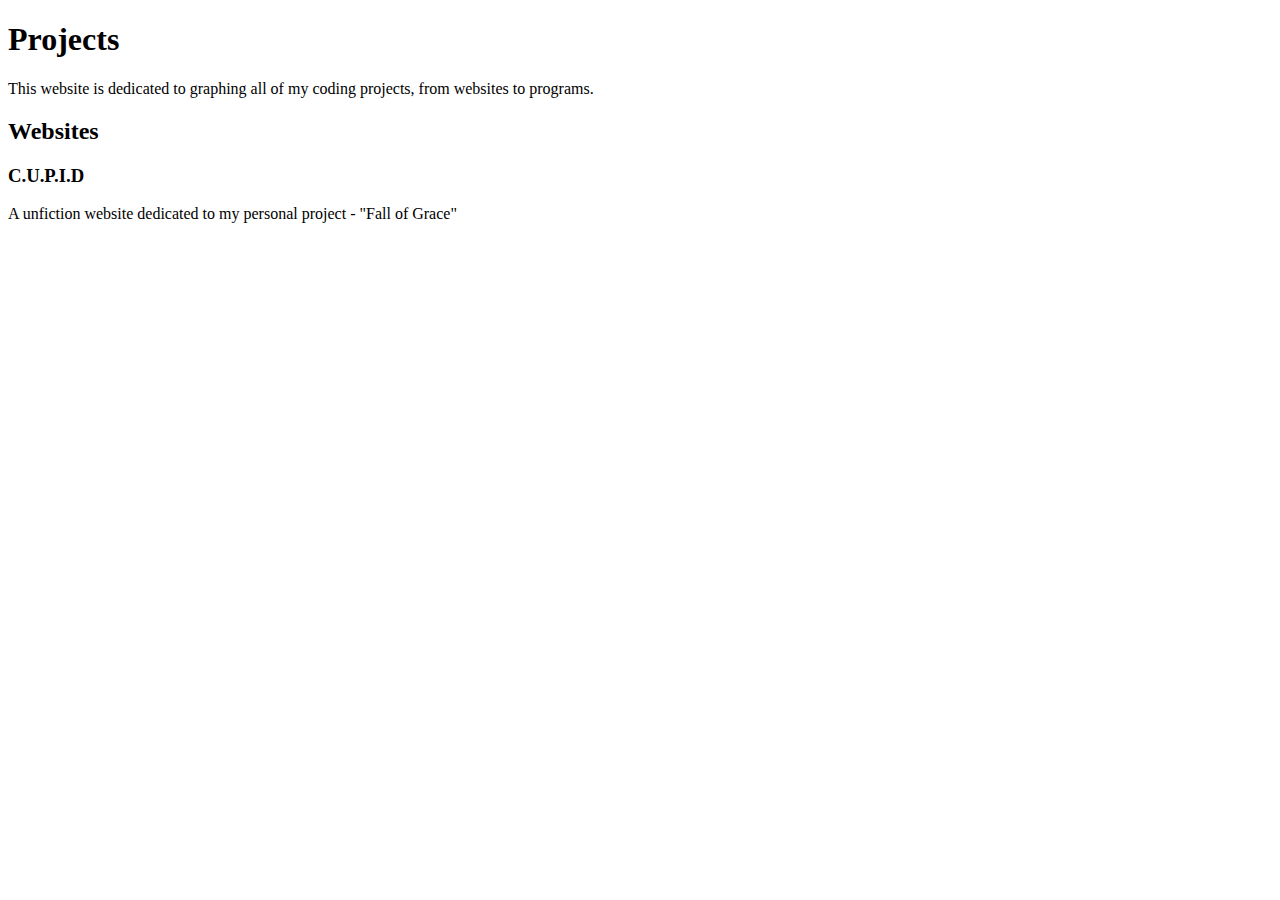
<file: index.html>
<!DOCTYPE html>

<head lang="en">
    <meta charset="utf-8">
    <title>Projects</title>
</head>

<body>
    <h1>Projects</h1>
    <p>This website is dedicated to graphing all of my coding projects, from websites to programs.</p>
    <h2>Websites</h2>
    <h3 href="https://veyefill.github.io/veyefill/cupid/index.html">C.U.P.I.D</h3>
    <p>A unfiction website dedicated to my personal project - "Fall of Grace"</p>
</body>
</file>
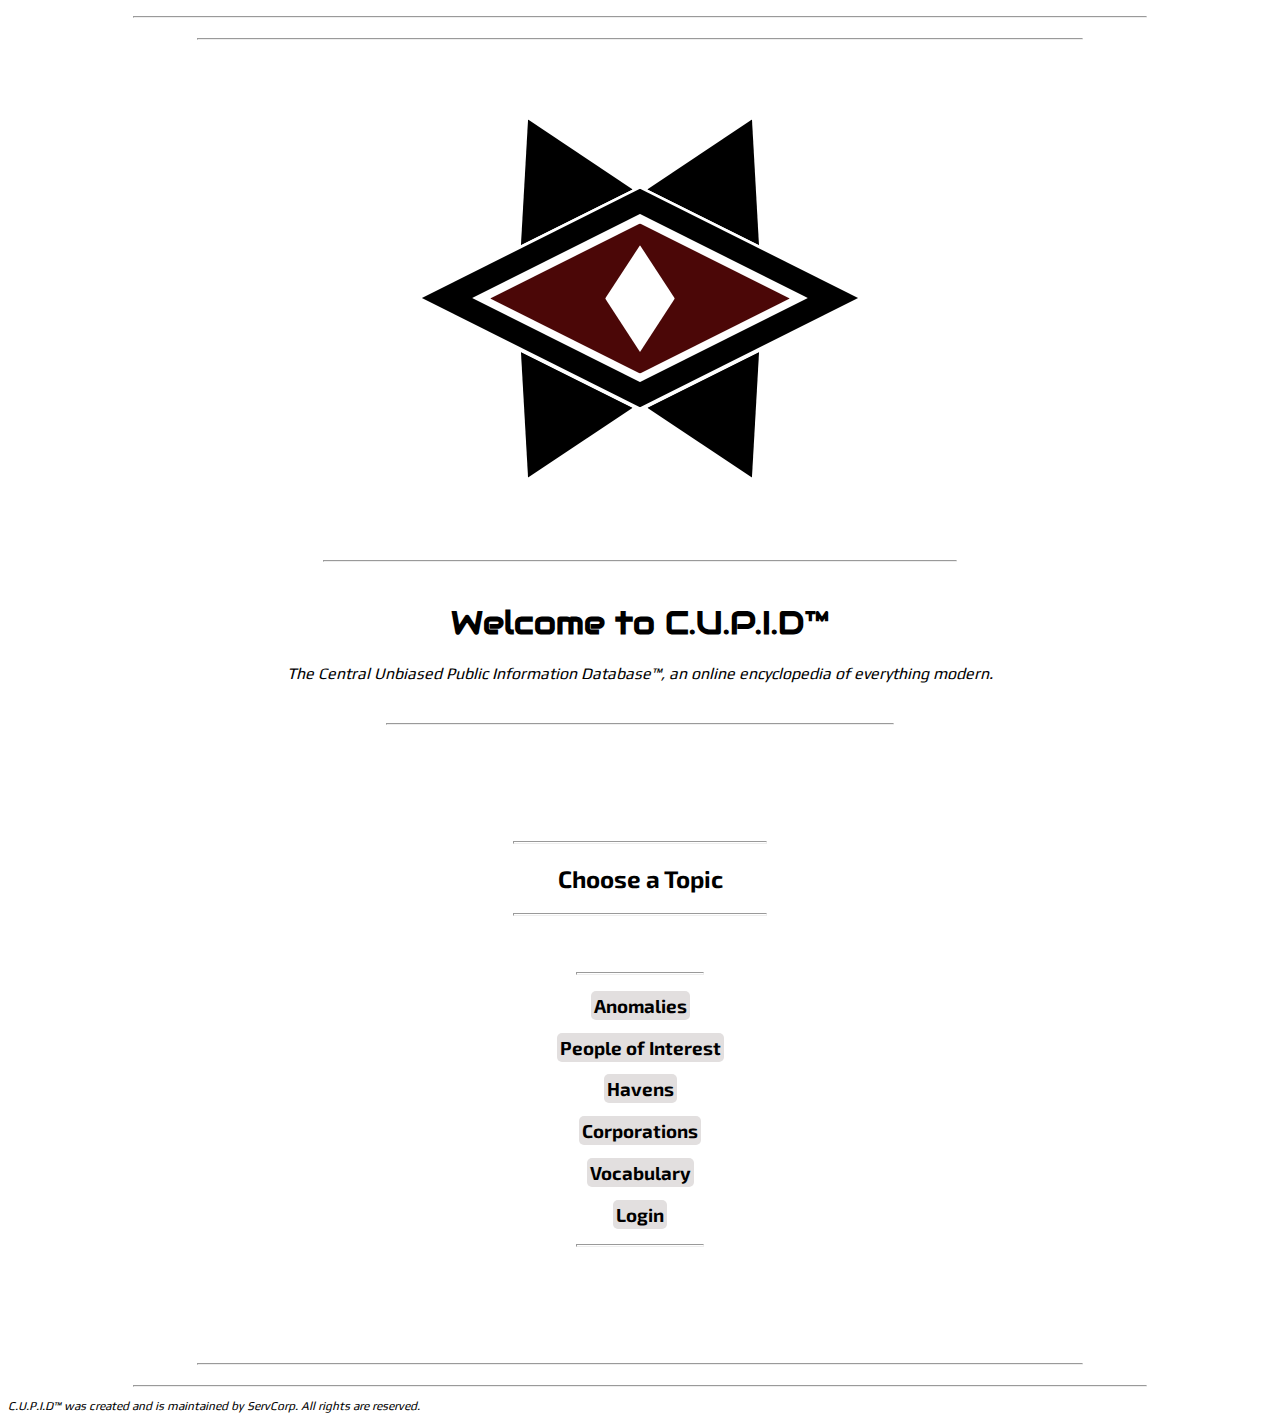
<file: cupid/index.html>
<!DOCTYPE html>

<head lang="en">
    <meta charset="utf-8">
    <title>C.U.P.I.D</title>
    <link rel="stylesheet" href="style.css">
    <link
        href="https://fonts.googleapis.com/css2?family=Audiowide&family=Exo+2:ital,wght@0,100..900;1,100..900&family=Play:wght@400;700&display=swap"
        rel="stylesheet">
</head>

<body>
    <div class="flexcontainer">
        <div class="toplines">
            <hr class="firststartend">
            <p class="linespace"></p>
            <hr class="secondstartend">
        </div>
        <div class="logo">
            <img src="ServCorp.png" alt="The ServCorp logo">
        </div>
        <div class="welcome">
            <hr class="firsttitle">
            <p class="smallspace"></p>
            <h1>Welcome to C.U.P.I.D&trade;</h1>
            <p class="centered">The Central Unbiased Public Information Database&trade;, an online encyclopedia of
                everything modern.
            </p>
            <p class="smallspace"></p>
            <hr class="secondtitle">
        </div>
        <div class="emptyspace">
            <p class="bigspace"></p>
        </div>
        <div class="chooseatopic">
            <hr class="choosestartend">
            <h2>Choose a Topic</h2>
            <hr class="choosestartend">
        </div>
        <div class="emptyspace">
            <p class="smallspace"></p>
        </div>
        <div class="topics">
            <hr class="topicstartend">
            <h3><span>Anomalies</span></h3>
            <h3><span>People of Interest</span></h3>
            <h3><span>Havens</span></h3>
            <h3><span>Corporations</span></h3>
            <h3><span>Vocabulary</span></h3>
            <h3><span>Login</span></h3>
            <hr class="topicstartend">
        </div>
        <div class="emptyspace">
            <p class="bigspace"></p>
        </div>
    </div>
    <div class="bottomlines">
        <hr class="secondstartend">
        <p class="linespace"></p>
        <hr class="firststartend">
    </div>
    <div class="endrights">
        <p class="rights">C.U.P.I.D&trade; was created and is maintained by ServCorp. All rights are reserved.</p>
    </div>
</body>
</file>
<file: cupid/style.css>
.flexcontainer {
    display: flex;
    flex-direction: column;
    height: 100%;
}

h1 {
    font-family: 'Audiowide';
    text-align: center;
}

h2 {
    text-align: center;
    font-family: 'Exo 2';

}

h3 {
    text-align: center;
    font-family: 'Exo 2';
}

.centered {
    text-align: center;
    font-family: 'Play';
    font-style: italic;

}

hr {
    size: 13px;
}

.firsttitle {
    width: 50%
}

.secondtitle {
    width: 40%
}

.choosestartend {
    height: 1px;
    width: 20%
}

.topicstartend {
    height: 1px;
    width: 10%
}

.smallspace {
    margin: 40px;
}

.linespace {
    margin: 20px;
}

.bigspace {
    margin: 100px;
}

.firststartend {
    width: 80%;
}

.secondstartend {
    width: 70%;
}

img {
    text-align: center;
}

.logo {
    align-self: center;
}

.rights {
    text-align: left;
    font-family: 'Play';
    font-style: italic;
    font-size: 75%;
}

span {
    padding: 3px;
    border-radius: 5px;
    background-color: rgb(226, 223, 223);
}
</file>
